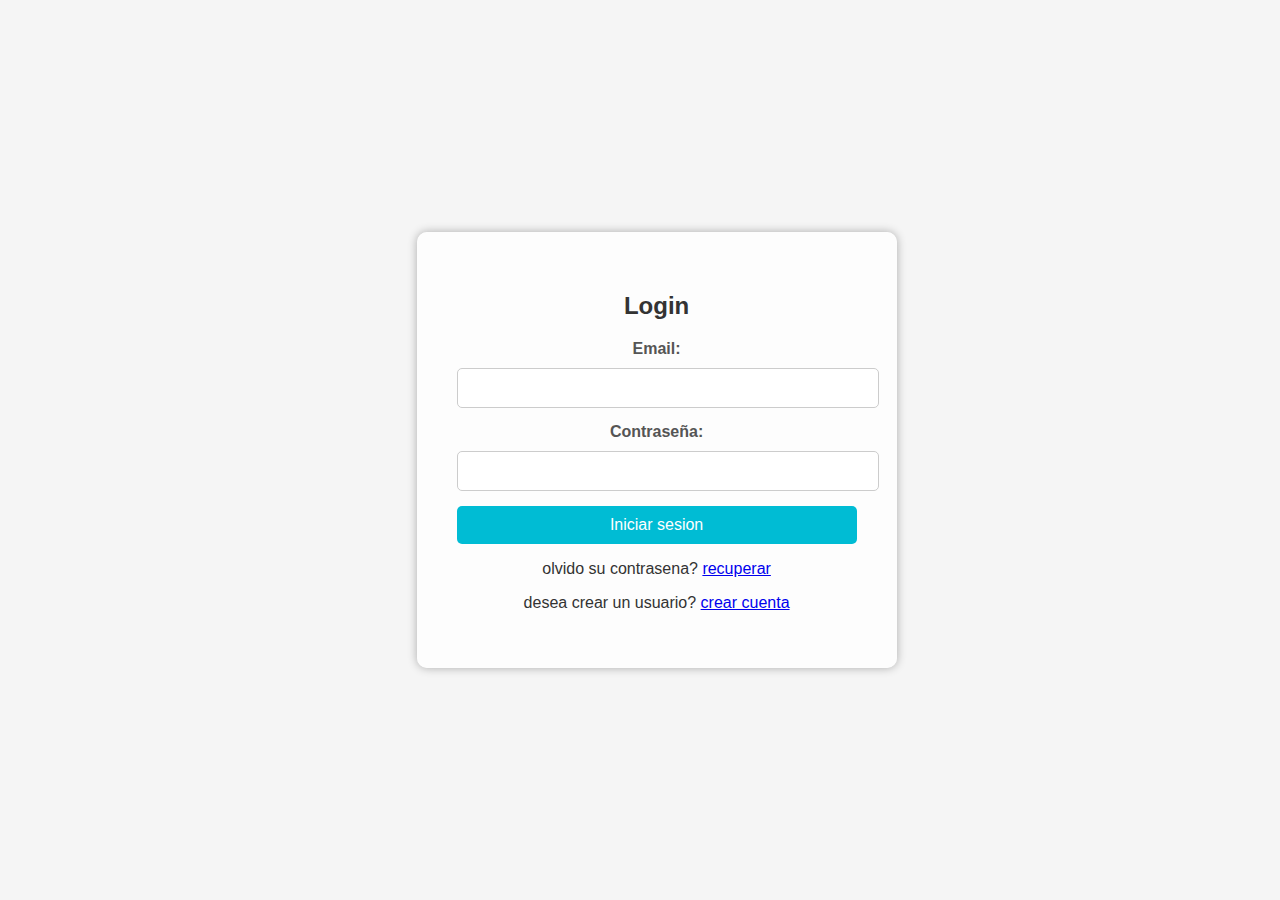
<file: app/iniciar_sesion/index.html>
<!DOCTYPE html>
<html>
<head> 
  <meta charset="utf-8">
  <title>Login</title>
  <link rel="stylesheet" type="text/css" href="../css/formularios.css">
</head>
<body>
  <div class="login-container">
    <div class="login-box">
      <h2>Login</h2>
      <form action="../iniciar_sesion/iniciar_sesion.php" method="post">
        <label for="mail">Email:</label>
        <input type="email" id="mail" name="mail" required>
      
        <label for="contrasena">Contraseña:</label>
        <input type="password" id="contrasena" name="contrasena" required>
      
        <input type="submit" value="Iniciar sesion">
        <p align="center">olvido su contrasena?       <a href="../iniciar_sesion/recuperar_contrasena.html">    recuperar</a></p>
        <p align="center">desea crear un usuario? <a href="../iniciar_sesion/crear_cuenta.html">   crear cuenta</a></p>
      </form>
    </div>
  </div>
</body>
</html>
</file>
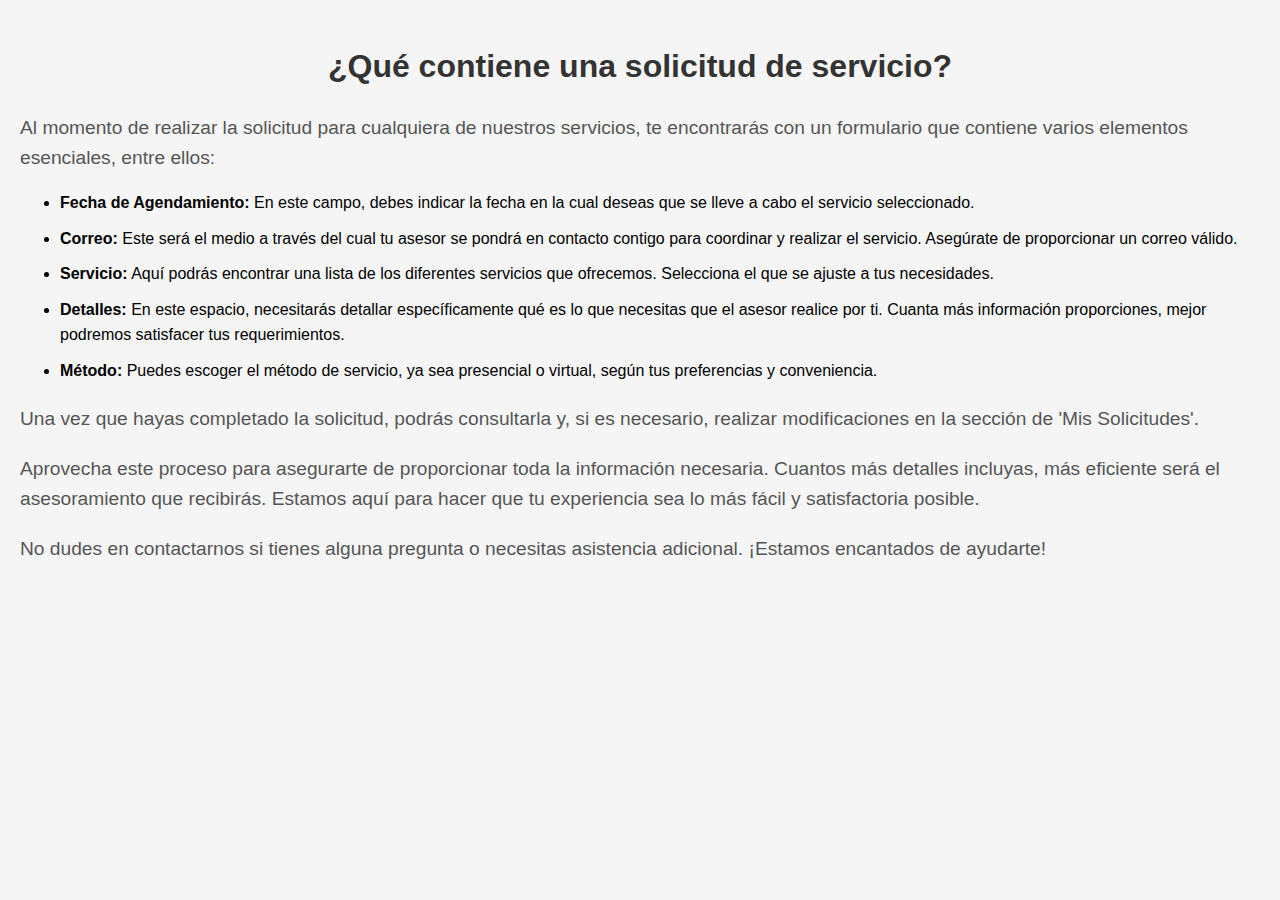
<file: explicacion.html>
<!DOCTYPE html>
<html lang="es">
<head>
    <meta charset="UTF-8">
    <meta name="viewport" content="width=device-width, initial-scale=1.0">
    <title>Explicación de Solicitud de Servicios</title>
    <style>
        body {
            font-family: 'Arial', sans-serif;
            background-color: #f5f5f5;
            margin: 0;
            padding: 20px;
            line-height: 1.6; /* Interlineado más amplio */
        }

        h1 {
            color: #333;
            text-align: center;
            font-size: 2em; /* Tamaño de letra más grande */
            margin-bottom: 20px; /* Espaciado inferior */
        }

        p {
            color: #555;
            font-size: 1.2em; /* Tamaño de letra más grande */
            margin-bottom: 15px; /* Espaciado inferior */
        }

        ul {
            margin-bottom: 20px; /* Espaciado inferior */
        }

        li {
            margin-bottom: 10px; /* Espaciado inferior */
        }
    </style>
</head>
<body>
    <h1>¿Qué contiene una solicitud de servicio?</h1>

    <p>Al momento de realizar la solicitud para cualquiera de nuestros servicios, te encontrarás con un formulario que contiene varios elementos esenciales, entre ellos:</p>

    <ul>
        <li><strong>Fecha de Agendamiento:</strong> En este campo, debes indicar la fecha en la cual deseas que se lleve a cabo el servicio seleccionado.</li>

        <li><strong>Correo:</strong> Este será el medio a través del cual tu asesor se pondrá en contacto contigo para coordinar y realizar el servicio. Asegúrate de proporcionar un correo válido.</li>

        <li><strong>Servicio:</strong> Aquí podrás encontrar una lista de los diferentes servicios que ofrecemos. Selecciona el que se ajuste a tus necesidades.</li>

        <li><strong>Detalles:</strong> En este espacio, necesitarás detallar específicamente qué es lo que necesitas que el asesor realice por ti. Cuanta más información proporciones, mejor podremos satisfacer tus requerimientos.</li>

        <li><strong>Método:</strong> Puedes escoger el método de servicio, ya sea presencial o virtual, según tus preferencias y conveniencia.</li>
    </ul>

    <p>Una vez que hayas completado la solicitud, podrás consultarla y, si es necesario, realizar modificaciones en la sección de 'Mis Solicitudes'.</p>

    <p>Aprovecha este proceso para asegurarte de proporcionar toda la información necesaria. Cuantos más detalles incluyas, más eficiente será el asesoramiento que recibirás. Estamos aquí para hacer que tu experiencia sea lo más fácil y satisfactoria posible.</p>

    <p>No dudes en contactarnos si tienes alguna pregunta o necesitas asistencia adicional. ¡Estamos encantados de ayudarte!</p>

</body>
</html>
</file>
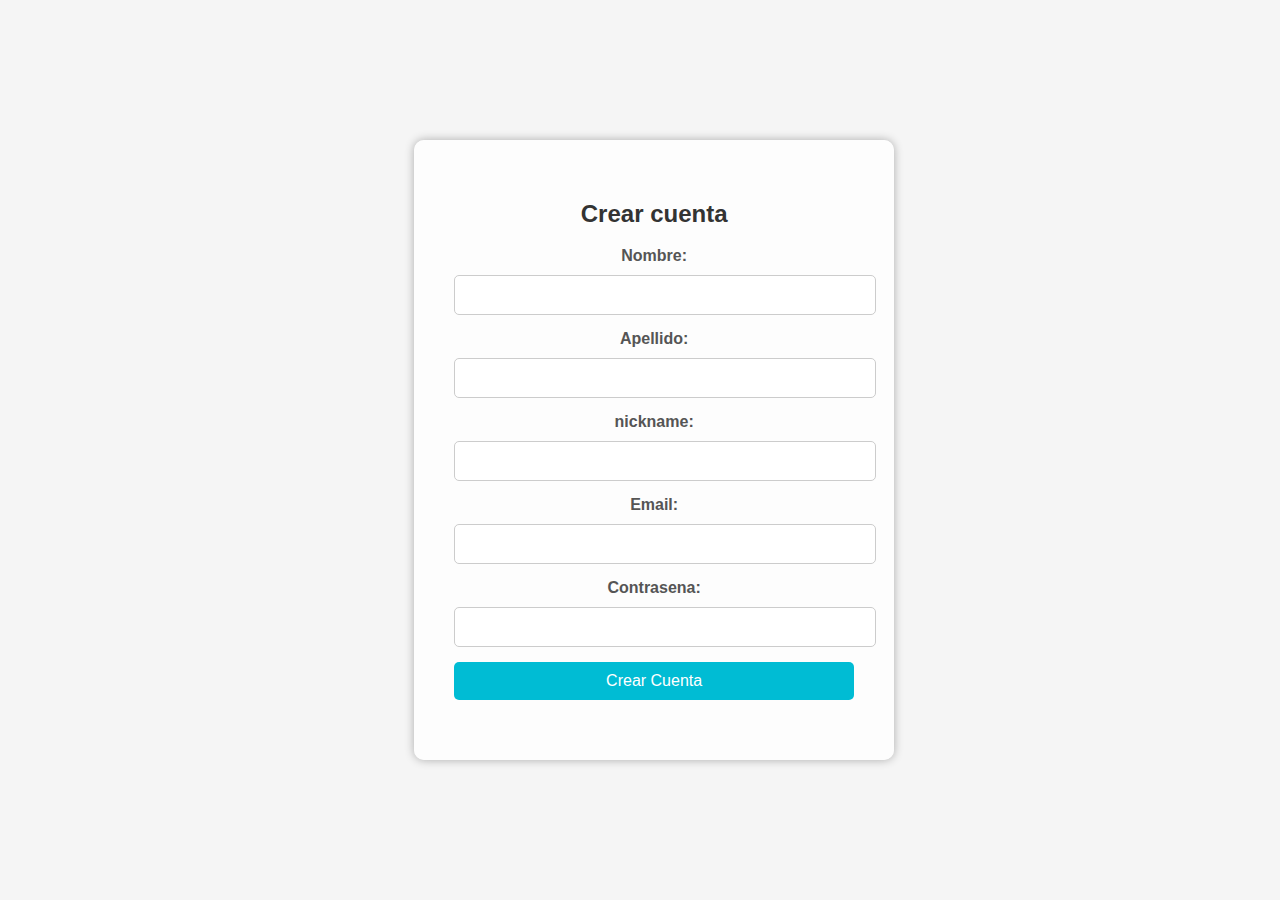
<file: app/iniciar_sesion/crear_cuenta.html>
<!DOCTYPE html>
<html>
<head> 
  <meta charset="utf-8">
  <title>Crear Cuenta</title>
  <link rel="stylesheet" type="text/css" href="../css/formularios.css">
</head>
<body>
  <div class="login-container">
    <div class="login-box">
      <h2>Crear cuenta<h2>
      <form action="../iniciar_sesion/crear_cuenta.php" method="POST">
        <label for="nombre">Nombre:</label>
        <input name="nombre" type="text" required class="container" id="nombre">
        <label for="apellido">Apellido:</label>
        <input name="apellido" type="text" required class="container" id="apellido">
        <label for="nickname">nickname:</label>
        <input name="nickname" type="text" required class="container" id="nickname">
        <label for="mail">Email:</label>
        <input name="mail" type="email" required class="container" id="mail">
        <label for="contrasena">Contrasena:</label>
        <input name="contrasena" type="password" required class="container" id="contrasena">
        <input type="submit" value="Crear Cuenta">

      </form>
    </div>
  </div>
</body>
</html>
</file>
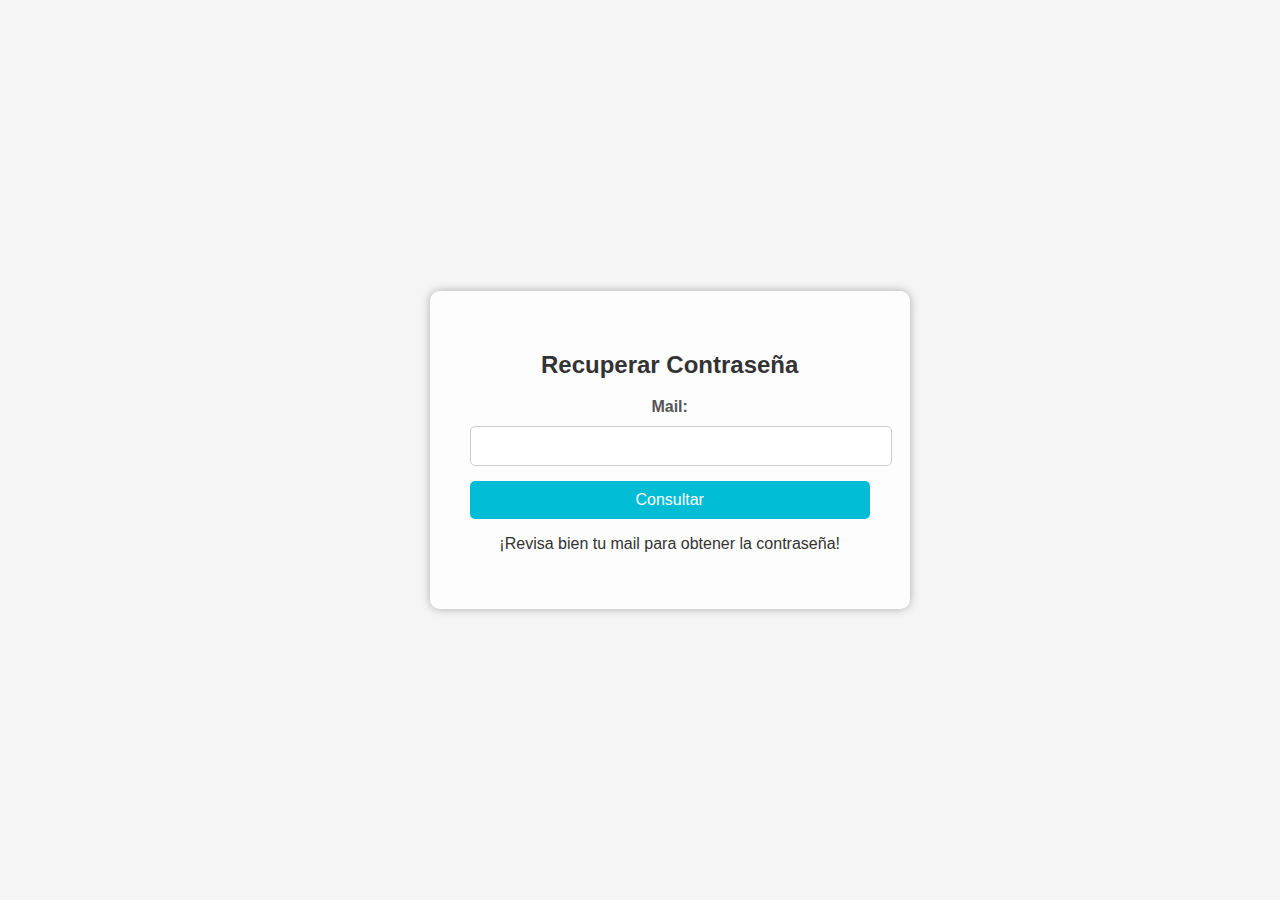
<file: app/iniciar_sesion/recuperar_contrasena.html>
<!DOCTYPE html>
<html>
<head> 
  <meta charset="utf-8">
  <title>Recuperar Contraseña</title>
  <link rel="stylesheet" type="text/css" href="../css/formularios.css">

</head>
<body>
  <div class="login-container">
    <div class="login-box">
      <h2>Recuperar Contraseña</h2>
      <form action="../iniciar_sesion/mensaje_recuperacion.php" method="POST">
        <label for="mail">Mail:</label>
        <input name="mail" type="email" required class="container">
        <br>
        <input type="submit" value="Consultar" name="Consultar">
        <p aling="center"> ¡Revisa bien tu mail para obtener la contraseña!</a></p>
      </form>
    </div>
  </div>
</body>
</html>
</file>
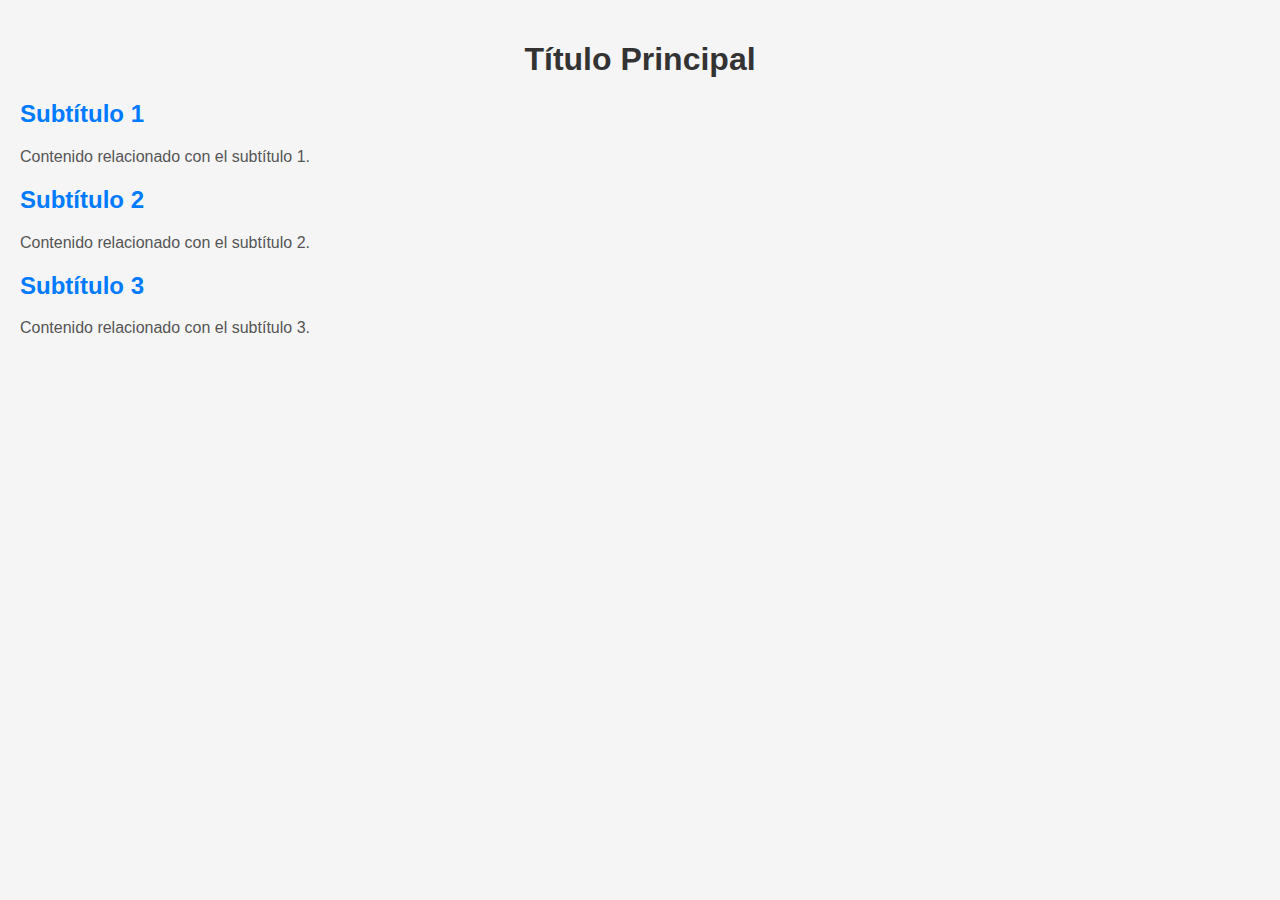
<file: app/menus/mantenimiento.html>
<!DOCTYPE html>
<html lang="es">
<head>
    <meta charset="UTF-8">
    <meta name="viewport" content="width=device-width, initial-scale=1.0">
    <title>Página de Ejemplo</title>
    <style>
        body {
            font-family: 'Arial', sans-serif;
            background-color: #f5f5f5;
            margin: 0;
            padding: 20px;
        }

        h1 {
            color: #333;
            text-align: center;
        }

        h2 {
            color: #007bff;
        }

        p {
            color: #555;
        }
    </style>
</head>
<body>
    <h1>Título Principal</h1>

    <h2>Subtítulo 1</h2>
    <p>Contenido relacionado con el subtítulo 1.</p>

    <h2>Subtítulo 2</h2>
    <p>Contenido relacionado con el subtítulo 2.</p>

    <h2>Subtítulo 3</h2>
    <p>Contenido relacionado con el subtítulo 3.</p>
</body>
</html>
</file>
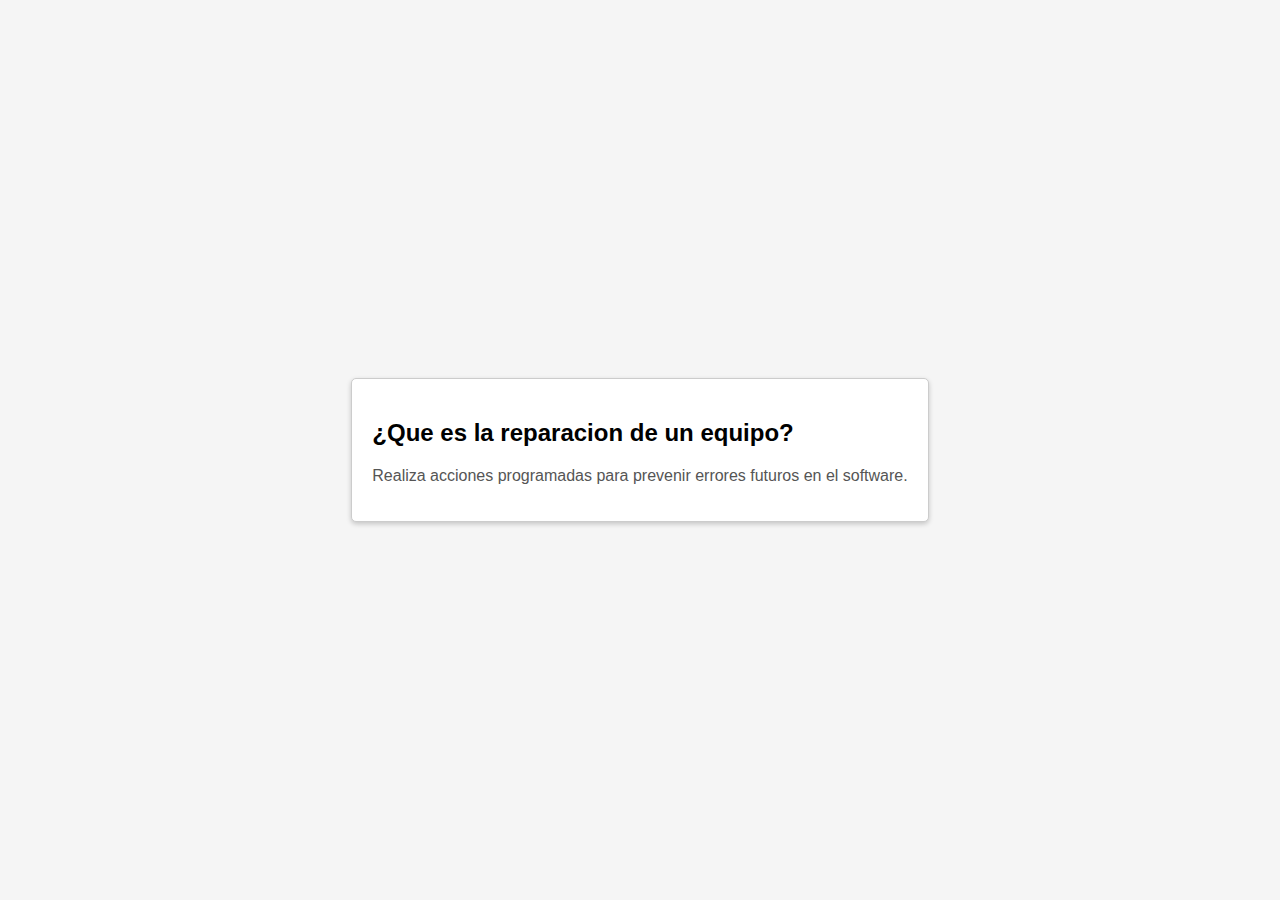
<file: app/menus/reparacion.html>
<!DOCTYPE html>
<html>
<head>
    <meta charset="UTF-8">
    <title>Categorías</title>
    <style>
        body {
            font-family: Arial, sans-serif;
            background-color: #f5f5f5;
            margin: 0;
            padding: 0;
            display: flex;
            align-items: center;
            justify-content: center;
            height: 100vh;
        }

        /* Cambiamos la disposición a vertical usando flex-direction */
        .categorias-container {
            display: flex;
            flex-direction: column; /* Cambiamos a columna */
            align-items: center;
        }

        .categoria {
            background-color: #fff;
            padding: 20px;
            border: 1px solid #ccc;
            margin: 10px;
            border-radius: 5px;
            box-shadow: 0 2px 5px rgba(0, 0, 0, 0.2);
            text-align: left; /* Centramos el texto horizontalmente */
        }

        .categoria h2 {
            font-weight: bold;
        }

        .descripcion {
            color: #555;
        }

        .boton {
            background-color: #3498db;
            color: #fff;
            border: none;
            padding: 10px 20px;
            border-radius: 5px;
            cursor: pointer;
            font-size: 16px;
            text-decoration: none; /* Quitamos el subrayado del enlace */
        }

        .boton:hover {
            background-color: #2980b9;
        }
    </style>
</head>
<body>
    <div class="categoria">
        <h2>¿Que es la reparacion de un equipo?</h2>
        <p class="descripcion">Realiza acciones programadas para prevenir errores futuros en el software.</p>
    </div>

</body>
</html>
</file>
<file: app/css/formularios.css>
/* Estilos generales */
body {
    font-family: Arial, sans-serif;
    background-color: #f5f5f5; /* Fondo gris muy claro */
    margin: 0;
    padding: 0;
    display: flex;
    align-items: center;
    justify-content: center;
    height: 100vh;
    color: #333; /* Letra en negro */
}

/* Contenedor principal */
.login-container {
    text-align: center; /* Centra horizontalmente */
}

/* Contenedor del formulario */
.login-box {
    background-color: rgba(255, 255, 255, 0.8);
    padding: 40px;
    border-radius: 10px;
    box-shadow: 0 0 10px rgba(0, 0, 0, 0.3);
    max-width: 400px;
    width: 100%;
}

/* Etiquetas del formulario */
.login-box label {
    display: block;
    font-size: 16px;
    color: #555; /* Letra en negro */
    font-weight: bold;
    margin-bottom: 10px;
}

/* Campos de entrada del formulario */
.login-box input[type="text"],
.login-box input[type="email"],
.login-box input[type="password"] {
    width: 100%;
    padding: 10px;
    border: 1px solid #ccc;
    border-radius: 5px;
    margin-bottom: 15px;
    font-size: 16px;
    background-color: rgba(255, 255, 255, 0.8); /* Espacios para rellenar en blanco transparente */
    color: #333; /* Letra en negro */
}

.login-box input[type="text"]::placeholder,
.login-box input[type="email"]::placeholder,
.login-box input[type="password"]::placeholder {
    color: #333; /* Letra en negro */
}

/* Estilos para el botón */
.login-box input[type="submit"] {
    background-color: #00bcd4; /* Botón en azul aciano */
    color: #fff; /* Letra en blanco */
    border: none;
    padding: 10px 20px;
    border-radius: 5px;
    cursor: pointer;
    width: 100%;
    font-size: 16px;
    position: relative;
    overflow: hidden;
    z-index: 1;
}

.login-box input[type="submit"]:hover {
    background-color: #0097a7; /* Color de hover ligeramente más oscuro */
}

.login-box input[type="submit"]:before {
    content: "";
    position: absolute;
    top: -50%;
    left: -50%;
    width: 200%;
    height: 200%;
    background-image: radial-gradient(#00bcd4 5%, transparent 10%);
    transform: rotate(30deg);
    pointer-events: none;
    z-index: -1;
    animation: sparkle 1.5s infinite linear;
}

@keyframes sparkle {
    0% {
        transform: rotate(30deg) translateX(-150%);
        opacity: 0;
    }
    20% {
        opacity: 1;
    }
    80% {
        opacity: 1;
    }
    100% {
        transform: rotate(30deg) translateX(150%);
        opacity: 0;
    }
}
</file>
